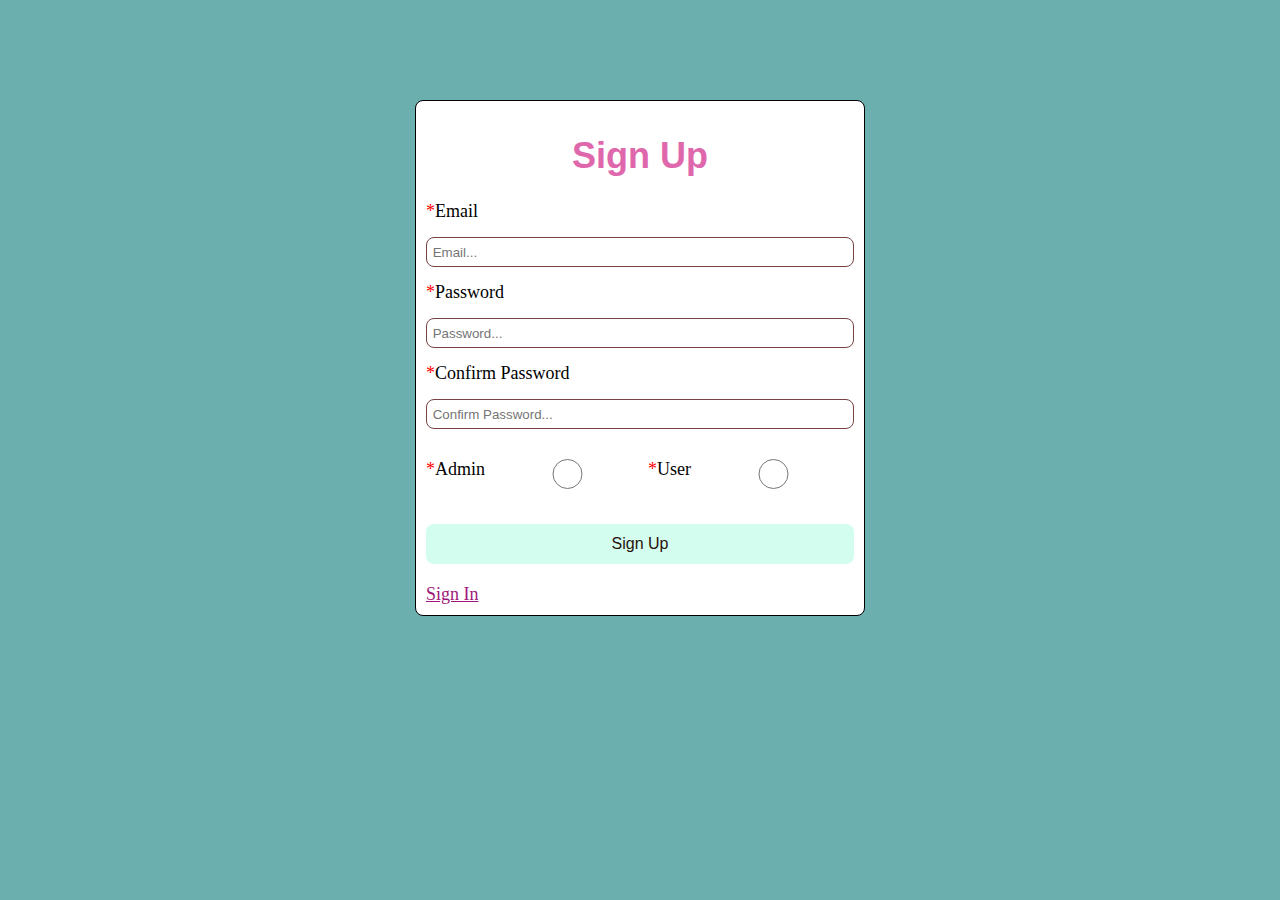
<file: index.html>
<!DOCTYPE html>
<html lang="en">
  <head>
    <meta charset="UTF-8" />
    <meta http-equiv="X-UA-Compatible" content="IE=edge" />
    <meta name="viewport" content="width=device-width, initial-scale=1.0" />
    <title>Sign Up Form</title>
    <link rel="stylesheet" href=".\CSS\formStyles.css" />
  </head>
  <body>
    <form id="signUpForm" class="dataForm">
      <h1>Sign Up</h1>
      <label for="signUpEmail">Email</label><br />
      <input
        type="email"
        id="signUpEmail"
        name="signUpEmail"
        placeholder=" Email..."
        required
      />
      <label for="signUpPassword">Password</label><br />
      <input
        type="password"
        id="signUpPassword"
        name="signUpPassword"
        placeholder=" Password..."
        required
      />
      <label for="confirmPassword">Confirm Password</label><br />
      <input
        type="password"
        id="confirmPassword"
        name="cofirmPassword"
        placeholder=" Confirm Password..."
        required
      />
      <div id="radioDiv">
        <label for="user">Admin</label>
        <input type="radio" id="admin" name="userRole" value="Admin" required />
        <label for="userRole">User</label>
        <input type="radio" id="user" name="userRole" value="User" />
      </div>
      <button
        class="signSubmit"
        id="signUpButton"
        type="submit"
        id="signUpSubmit"
        onclick="signupfunc()"
      >
        Sign Up
      </button>
      <a href=".\sigIn.html">Sign In</a>
    </form>
    <script src=".\script.js"></script>
  </body>
</html>
</file>
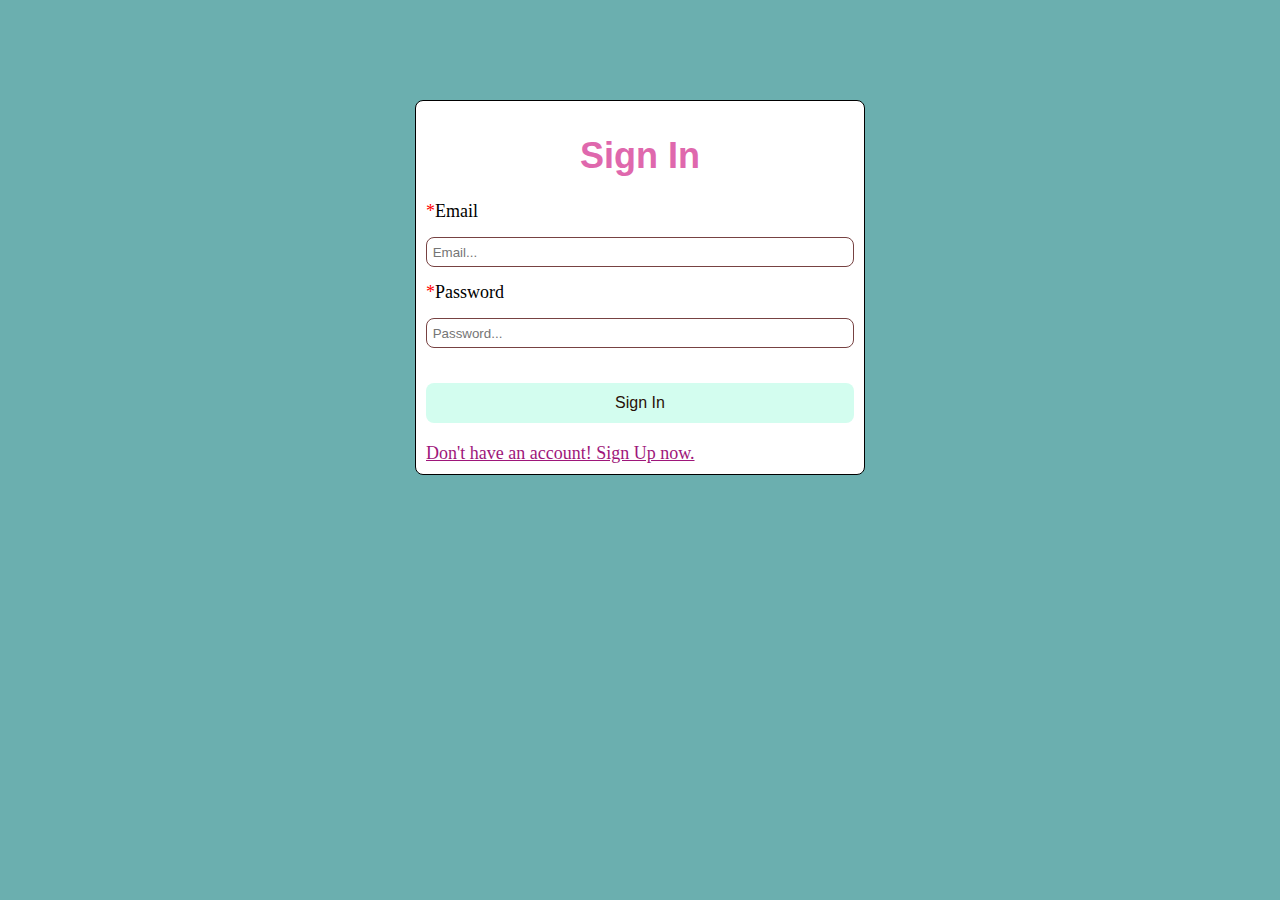
<file: sigIn.html>
<!DOCTYPE html>
<html lang="en">
  <head>
    <meta charset="UTF-8" />
    <meta http-equiv="X-UA-Compatible" content="IE=edge" />
    <meta name="viewport" content="width=device-width, initial-scale=1.0" />
    <title>Sign In Form</title>
    <link rel="stylesheet" href=".\CSS\formStyles.css" />
  </head>
  <body>
    <form id="signInForm" class="dataForm">
      <h1>Sign In</h1>
      <label for="signInEmail">Email</label><br />
      <input
        type="Email"
        id="signInEmail"
        name="signInEmail"
        placeholder=" Email..."
        required
      />
      <label for="signInPassword">Password</label><br />
      <input
        type="password"
        id="signInPassword"
        name="signInPassword"
        placeholder=" Password..."
        required
      />
      <button class="signSubmit" onclick="signinfunc()">Sign In</button>
      <a href=".\index.html">Don't have an account! Sign Up now.</a>
    </form>
    <script src=".\script.js"></script>
  </body>
</html>
</file>
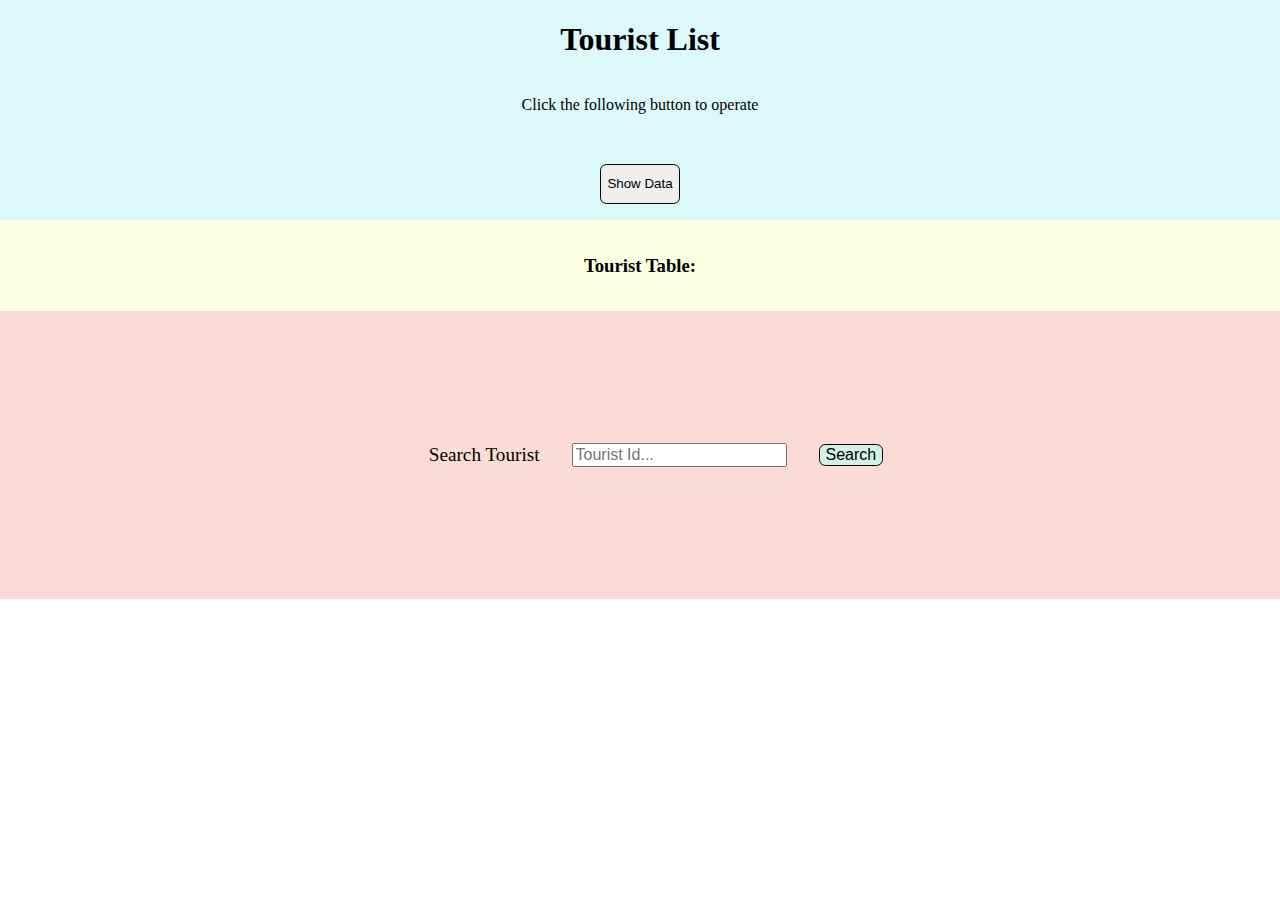
<file: touristPage.html>
<!DOCTYPE html>
<html lang="en">
  <head>
    <meta charset="UTF-8" />
    <meta http-equiv="X-UA-Compatible" content="IE=edge" />
    <meta name="viewport" content="width=device-width, initial-scale=1.0" />
    <title>Tourist Data</title>
    <link rel="stylesheet" href=".\CSS\styles.css" />
  </head>
  <body onload="showUserAccess()">
    <div id="container1">
      <h1>Tourist List</h1>
      <p>Click the following button to operate</p>
      <br />
      <div class="buttons">
        <button class="btn" id="showButton" onclick="showData( )">
          Show Data
        </button>
        <br />
        <button
          type="submit"
          class="btn"
          id="insertButton"
          onclick="addData( )"
        >
          Insert Data
        </button>
        <br />
        <button
          type="submit"
          class="btn"
          id="updateButton"
          onclick="updateData( )"
        >
          Update Data
        </button>
        <br />
        <button
          type="submit"
          class="btn"
          id="deleteButton"
          onclick="deleteData( )"
        >
          Delete Data
        </button>
        <br />
      </div>
    </div>
    <div id="tableContainer">
      <h3>Tourist Table:</h3>
      <div id="container2"></div>
    </div>
    <div id="container3">
      <form id="touristInputForm" action="submit">
        <label for="id">Tourist Id </label><br />
        <input type="text" id="id" name="id" /><br />
        <label for="name">Tourist Name </label><br />
        <input type="text" id="name" name="name" /><br />
        <label for="email">Tourist Email </label><br />
        <input type="email" id="email" name="email" /><br />
        <label for="location">Tourist Location </label><br />
        <input type="text" id="location" name="location" /><br />
      </form>
      <div id="searchTourist">
        <label for="location" id="searchTouristLabel">Search Tourist </label>
        <input
          type="text"
          id="searchTouristText"
          name="location"
          placeholder="Tourist Id..."
        /><br />
        <button type="submit" id="submitSearch" onclick="highlightData()">
          Search
        </button>
      </div>
    </div>
    <script src="script.js"></script>
  </body>
</html>
</file>
